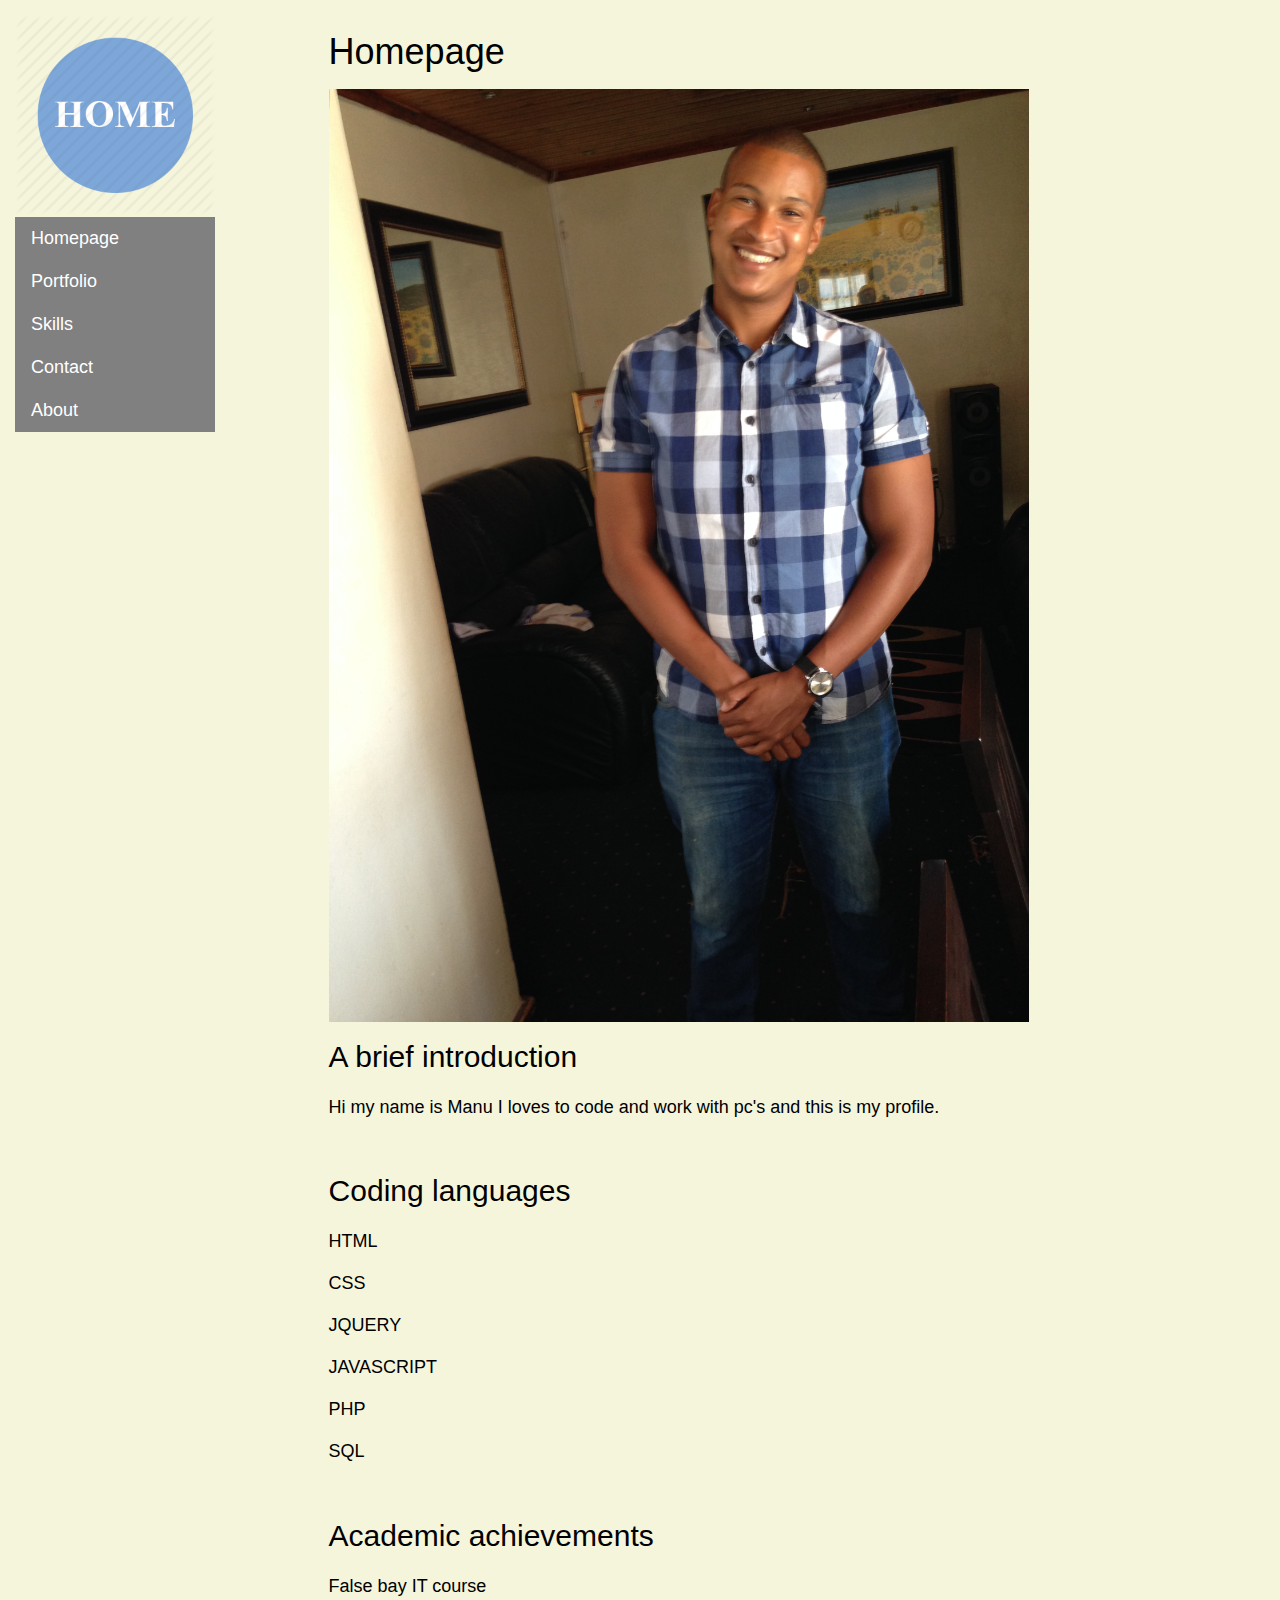
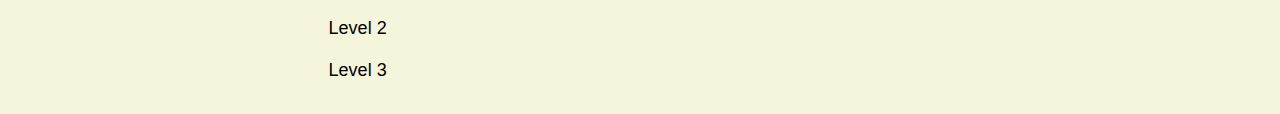
<file: index.html>
<!DOCTYPE html>
<html lang="en">

<head>
    <meta charset="UTF-8">
    <meta name="viewport" content="width-device-width, initial-scale=1.0">
    <title>Homepage</title>
    <link type="text/css" rel="stylesheet" href="w3.css">
    <link type="text/css" rel="stylesheet" href="reponsive_grid.css">
    <link type="text/css" rel="stylesheet" href="styles.css">
    <script src="jquery-3.2.0.min.js"></script>

</head>

<body>
    <div id="container">
      <div class="row">

        <div class="col-3 col-m-3">

                <img src="home.png" width="200px" height="150px">



            <ul>
                <li><big><a href="index.html">Homepage</a></big></li>
                <li><big><a href="portfolio.html">Portfolio</a></big></li>
                <li><big><a href="skills.html">Skills</a></big></li>
                <li><big><a href="contact.html">Contact</a></big></li>
                <li><big><a href="about.html">About</a></big></li>

            </ul>

        </div>



        <div class="col-9 col-m-9">
            <h1>Homepage</h1>
            <!--<img src="">-->
            <img src="manu1.JPG"  width="700px" height="600px">
            <h2>A brief introduction</h2>
            <p><big>Hi my name is Manu I loves to code and work with pc's and this is my profile.</big></p>
            <br>
            <h2>Coding languages</h2>
            <p><big>HTML</big></p>
            <p><big>CSS</big></p>
            <p><big>JQUERY</big></p>
            <p><big>JAVASCRIPT</big></p>
            <p><big>PHP</big></p>
            <p><big>SQL</big></p>
            <br>
            <h2>Academic achievements</h2>
            <!--comeplete-->
            <p><big>False bay IT course</big></p>
            <p><big>Level 2</big></p>
            <p><big>Level 3</big></p>
        </div>


      </div>


    </div>
</body>
</html>
</file>
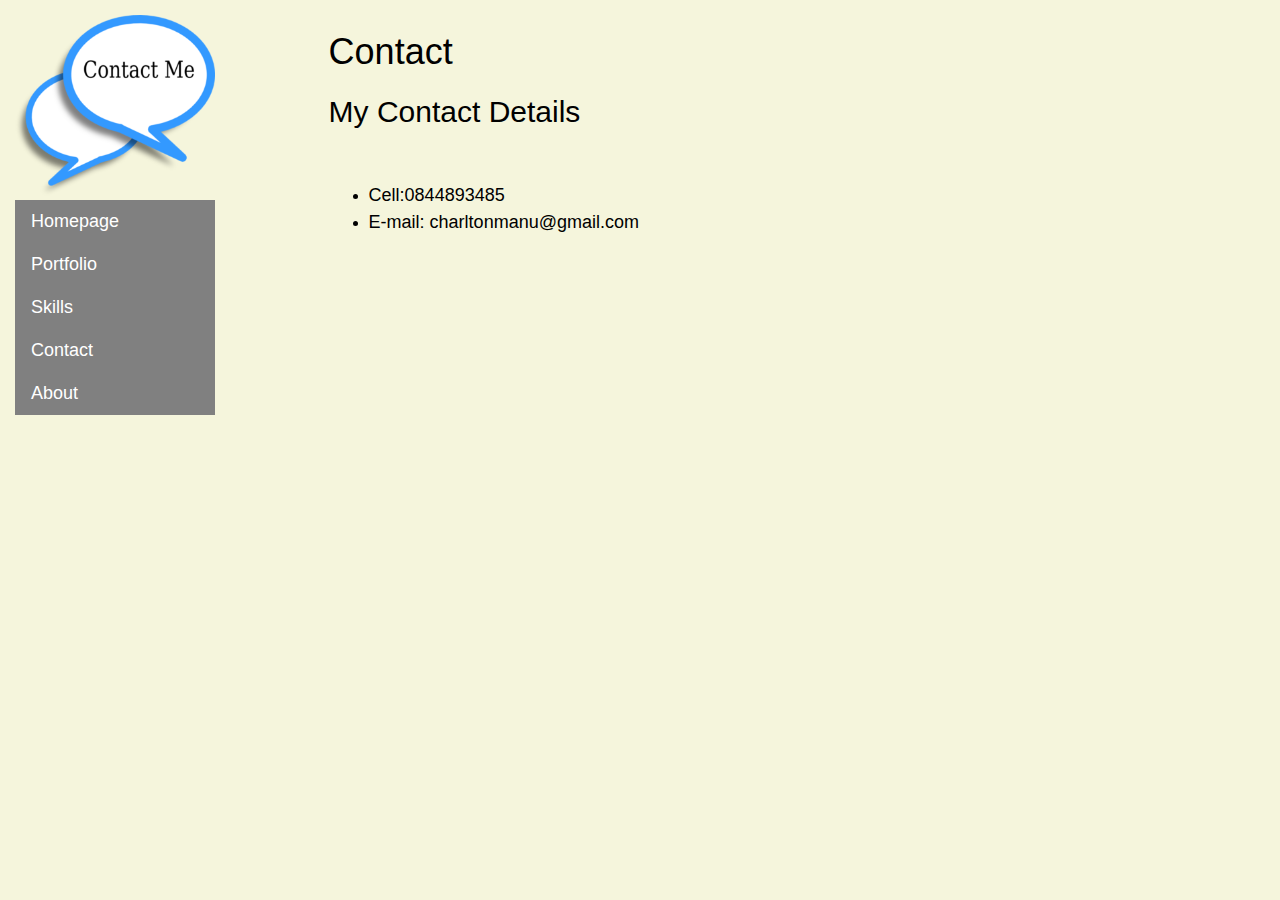
<file: contact.html>
<!DOCTYPE html>
<html lang="en">



<head>
    <meta charset="UTF-8">
    <meta name="viewport" content="width-device-width, initial-scale=1.0">
    <title>Contact</title>
    <link type="text/css" rel="stylesheet" href="w3.css">
    <link type="text/css" rel="stylesheet" href="reponsive_grid.css">
    <link type="text/css" rel="stylesheet" href="styles.css">
    <script src="jquery-3.2.0.min.js"></script>

</head>

<body>
<div id="container">

  <div class="row">
    <div class="col-3 col-m-3">
        <img src="image5.png" width="200px" height="150px">

        <ul>
            <li><big><a href="index.html">Homepage</a></big></li>
            <li><big><a href="portfolio.html">Portfolio</a></big></li>
            <li><big><a href="skills.html">Skills</a></big></li>
            <li><big><a href="contact.html">Contact</a></big></li>
            <li><big><a href="about.html">About</a></big></li>

        </ul>

    </div>

    <div class="col-9 col-m-9">
        <h1>Contact</h1>

        <h2>My Contact Details</h2>
        <br>
        <div class="details">
            <ul class="details">
                <li><big>Cell:0844893485</big></li>
                <li><big>E-mail: charltonmanu@gmail.com</big></li>

            </ul>
        </div>

    </div>





</div>



</body>
</html>
</file>
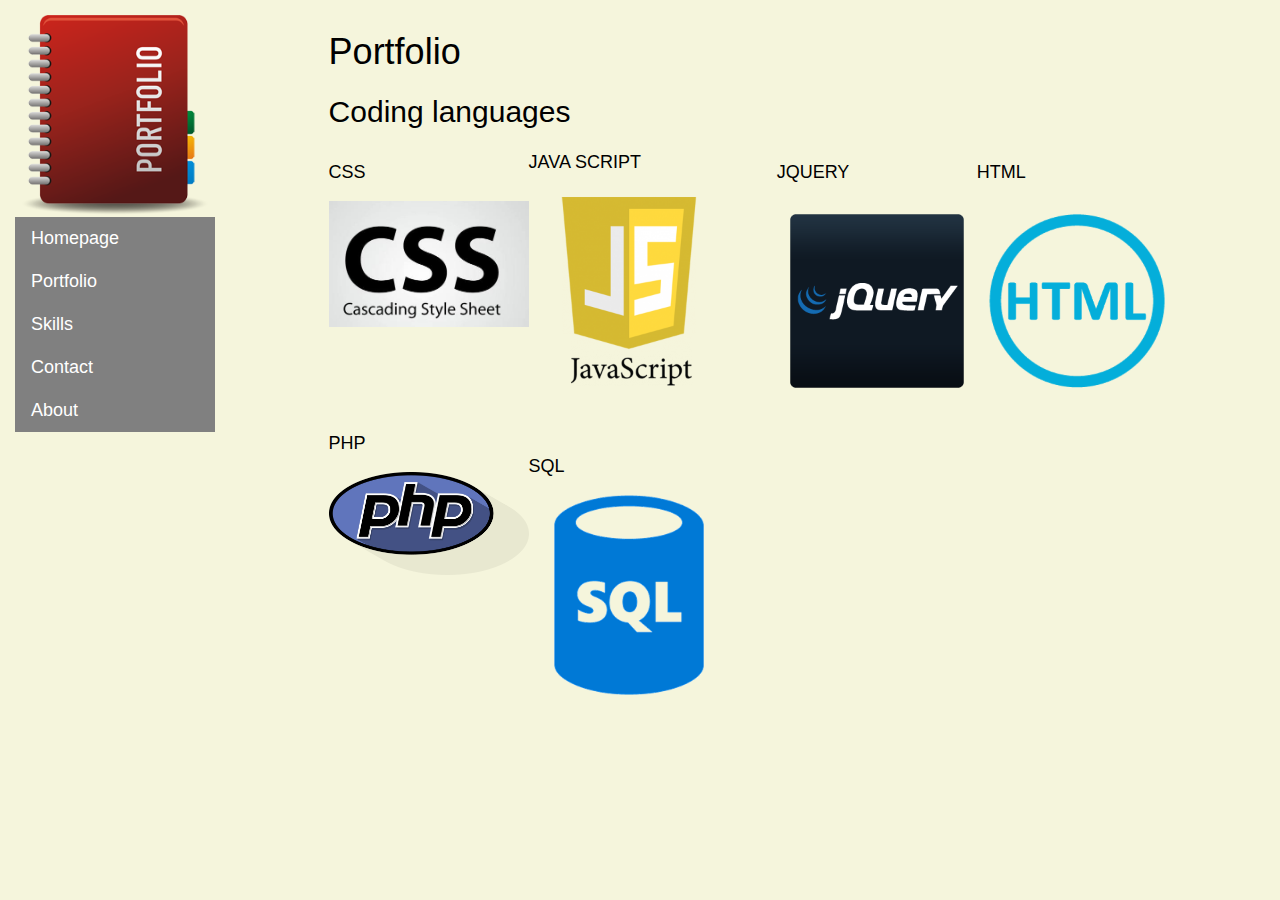
<file: portfolio.html>
<!DOCTYPE html>
<html lang="en">

<head>
    <meta charset="UTF-8">
    <meta name="viewport" content="width-device-width, initial-scale=1.0">
    <title>Portfolio</title>
    <link type="text/css" rel="stylesheet" href="w3.css">
    <link type="text/css" rel="stylesheet" href="reponsive_grid.css">
    <link type="text/css" rel="stylesheet" href="styles.css">
    <script src="jquery-3.2.0.min.js"></script>

</head>

<body>
<div id="container">

  <div class="row">
    <div class="col-3 col-m-3">
        <img src="image6.png" width="200px" height="150px">


        <ul>
            <li><big><a href="index.html">Homepage</a></big></li>
            <li><big><a href="portfolio.html">Portfolio</a></big></li>
            <li><big><a href="skills.html">Skills</a></big></li>
            <li><big><a href="contact.html">Contact</a></big></li>
            <li><big><a href="about.html">About</a></big></li>

        </ul>

    </div>





    <div class="col-9 col-m-9">
        <h1>Portfolio</h1>

        <h2>Coding languages</h2>
        <div class="html">
            <p><big>HTML</big></p>
            <img src="image4.png" height="200px" width="200px">
        </div>

        <div class="css">
            <p><big>CSS</big></p>
            <img src="image3.jpg" height="200px" width="200px">
        </div>

        <div class="jquery">
            <p><big>JQUERY</big></p>
            <img src="image2.png" height="200px" width="200px">
        </div>

        <div class="java script">
            <p><big>JAVA SCRIPT</big></p>
            <img src="image1.png" height="200px" width="200px">
        </div>

        <br>

        <div class="php">
            <p><big>PHP</big></p>
            <img src="php.png" height="200px" width="200px">
        </div>

        <br>

        <div class="php">
            <p><big>SQL</big></p>
            <img src="sql.png" height="200px" width="200px">
        </div>

        <br>
    </div>

  </div>



</div>


</body>
</html>
</file>
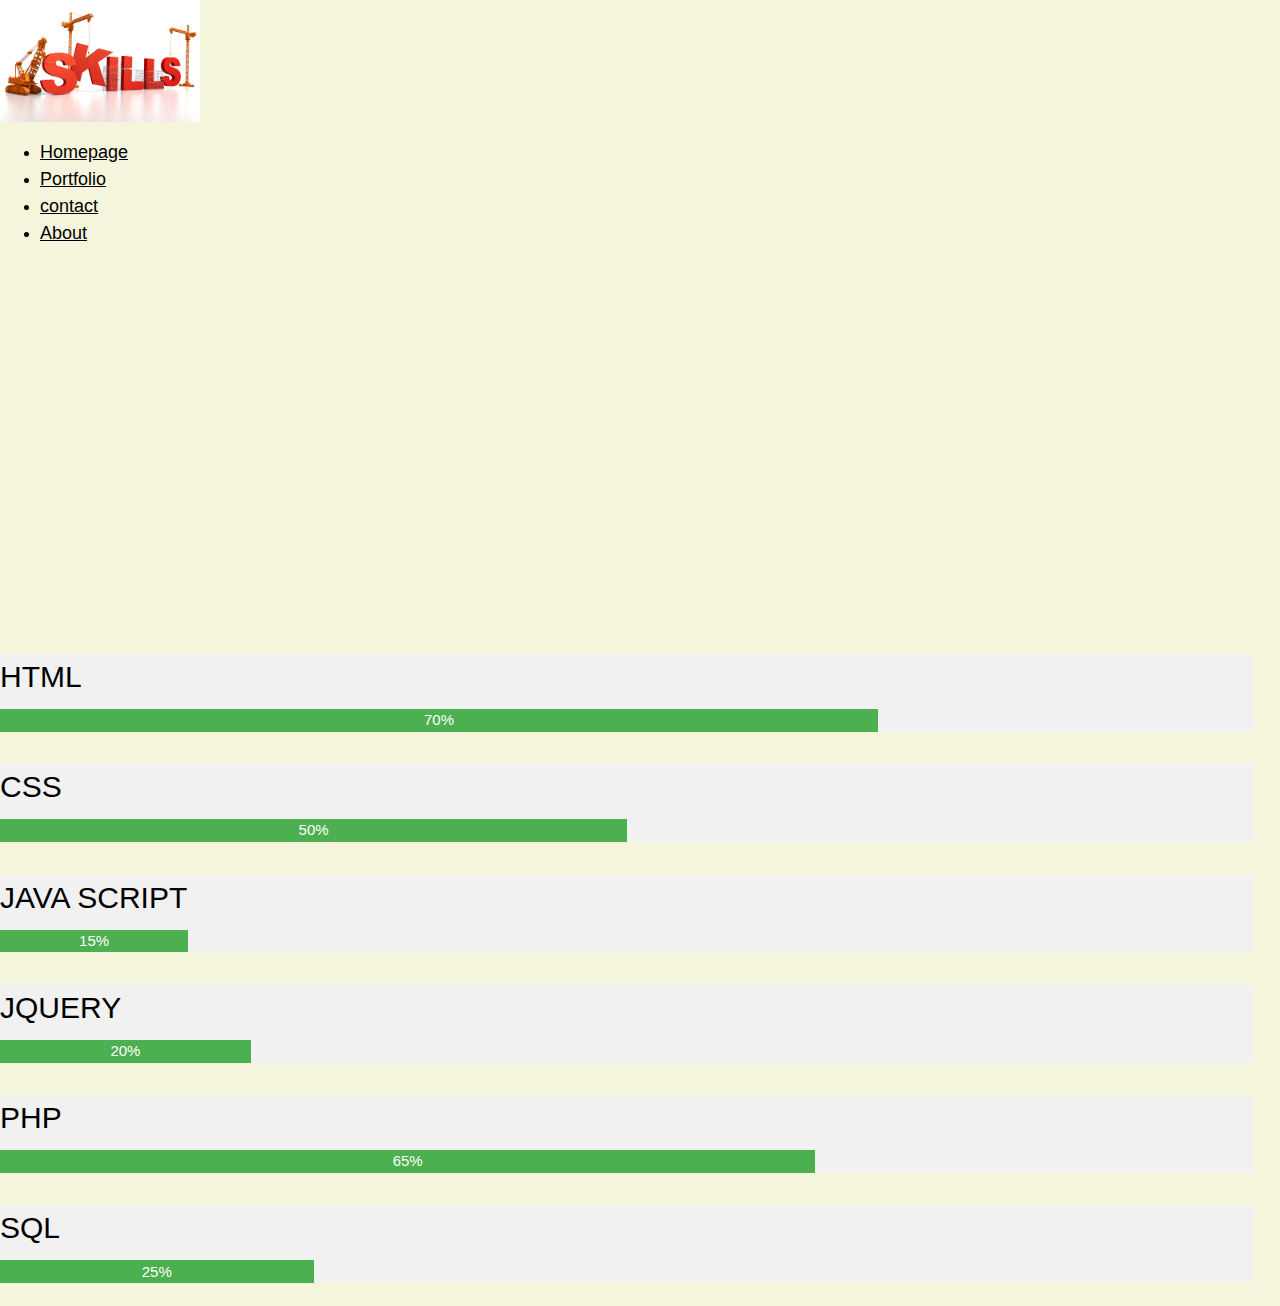
<file: Skills.html>
<!DOCTYPE html>
<html lang="en">

<head>
    <meta charset="UTF-8">
    <title>Skills</title>
    <link type="text/css" rel="stylesheet" href="styles.css">
    <link type="text/css" rel="stylesheet" href="w3.css">
    <script src="jquery-3.2.0.min.js"></script>
</head>

<body>
<div id="container">




    <div class="left">
        <img src="skills.png" alt="Skills" width="200px" hiegt="150px"><!--Get a png image of skills-->

        <ul>
            <li><big><a href="index.html">Homepage</a></big></li>
            <li><big><a href="portfolio.html">Portfolio</a></big></li>
            <!--<li><big><a href="Skills.html">Skills</a></big></li>-->
            <li><big><a href="contact.html">contact</a></big></li>
            <li><big><a href="about.html">About</a></big></li>

        </ul>
    </div>

    <br>
    <br>
    <br>
    <br>
    <br>
    <br>
    <br>
    <br>
    <br>
    <br>
    <br>
    <br>
    <br>
    <br>
    <br>
    <br>
    <br>

    <div class="w3-light-grey">
    <h2>HTML</h2>
    <div class="w3-container w3-green w3-center" style="width:70%">70%</div>
</div><br>

<div class="w3-light-grey">
    <h2>CSS</h2>
    <div class="w3-container w3-green w3-center" style="width:50%">50%</div>
</div><br>

<div class="w3-light-grey">
    <h2>JAVA SCRIPT</h2>
    <div class="w3-container w3-green w3-center" style="width:15%">15%</div>
</div><br>

    <div class="w3-light-grey">
        <h2>JQUERY</h2>
        <div class="w3-container w3-green w3-center" style="width:20%">20%</div>
    </div><br>

    <div class="w3-light-grey">
        <h2>PHP</h2>
        <div class="w3-container w3-green w3-center" style="width:65%">65%</div>
    </div><br>

    <div class="w3-light-grey">
        <h2>SQL</h2>
        <div class="w3-container w3-green w3-center" style="width:25%">25%</div>
    </div><br>



</div>
</file>
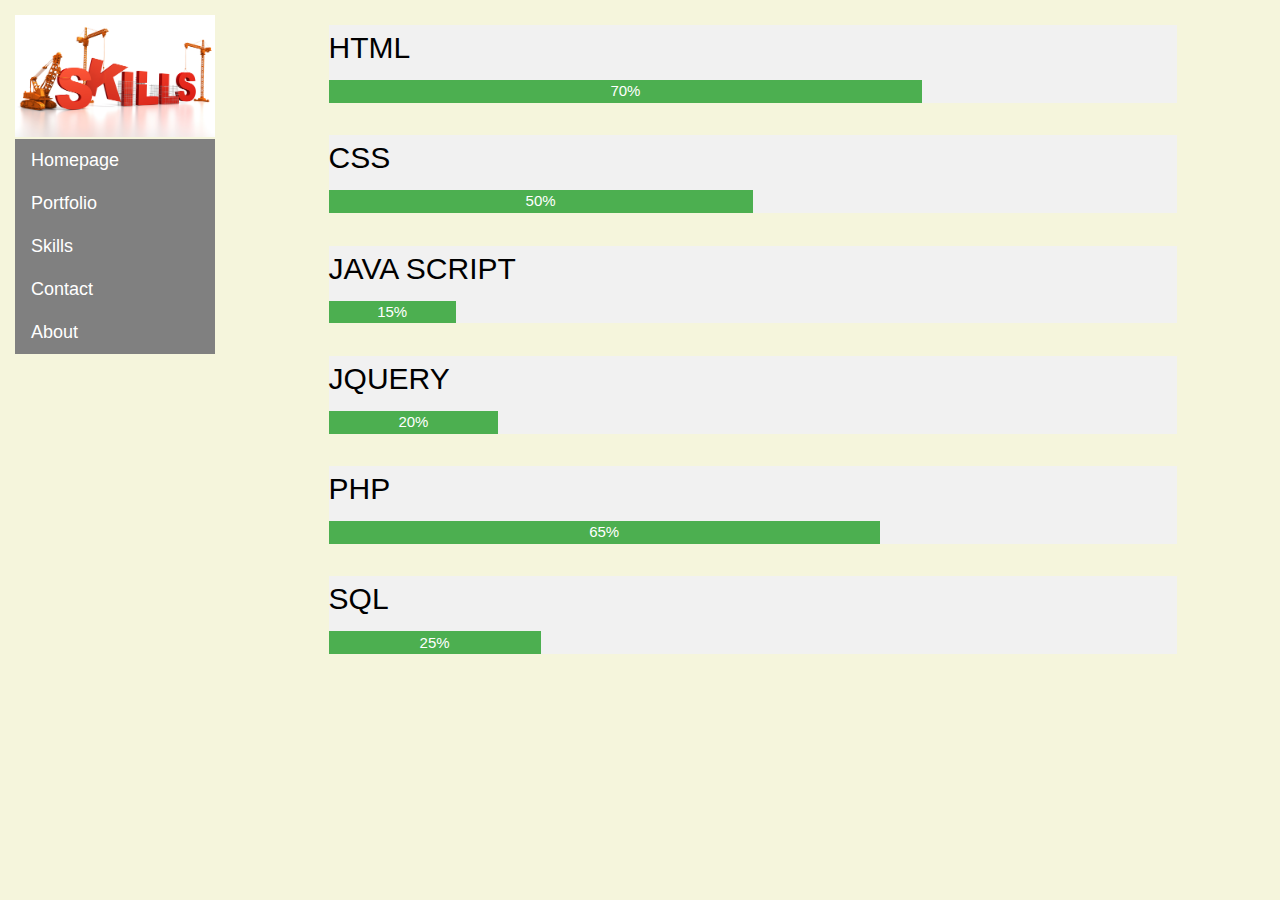
<file: skills.html>
<!DOCTYPE html>
<html lang="en">

<head>
    <meta charset="UTF-8">
    <meta name="viewport" content="width-device-width, initial-scale=1.0">
    <title>Skills</title>
    <link type="text/css" rel="stylesheet" href="w3.css">
    <link type="text/css" rel="stylesheet" href="reponsive_grid.css">
    <link type="text/css" rel="stylesheet" href="styles.css">
    <script src="jquery-3.2.0.min.js"></script>

</head>

<body>
<div id="container">


<div class="row">

    <div class="col-3 col-m-3">
        <img src="skills.png" alt="Skills" width="200px" height="150px"><!--Get a png image of skills-->

        <ul>
            <li><big><a href="index.html">Homepage</a></big></li>
            <li><big><a href="portfolio.html">Portfolio</a></big></li>
            <li><big><a href="skills.html">Skills</a></big></li>
            <li><big><a href="contact.html">Contact</a></big></li>
            <li><big><a href="about.html">About</a></big></li>

        </ul>
    </div>











<div class="col-9 col-m-9">
    <div class="w3-light-grey">
    <h2>HTML</h2>
    <div class="w3-container w3-green w3-center" style="width:70%">70%</div>
</div><br>

<div class="w3-light-grey">
    <h2>CSS</h2>
    <div class="w3-container w3-green w3-center" style="width:50%">50%</div>
</div><br>

<div class="w3-light-grey">
    <h2>JAVA SCRIPT</h2>
    <div class="w3-container w3-green w3-center" style="width:15%">15%</div>
</div><br>

    <div class="w3-light-grey">
        <h2>JQUERY</h2>
        <div class="w3-container w3-green w3-center" style="width:20%">20%</div>
    </div><br>

    <div class="w3-light-grey">
        <h2>PHP</h2>
        <div class="w3-container w3-green w3-center" style="width:65%">65%</div>
    </div><br>

    <div class="w3-light-grey">
        <h2>SQL</h2>
        <div class="w3-container w3-green w3-center" style="width:25%">25%</div>
    </div><br>
</div>

</div>

</div>
</file>
<file: reponsive_grid.css>
* {
    box-sizing: border-box;
}
.header {
    border: 1px solid red;
    padding: 15px;
}
.row::after {
    content: "";
    clear: both;
    display: table;
}
/* For mobile phones: */
[class*="col-"] {
    width: 100%;
}

@media only screen and (min-width: 600px) {
    /* For tablets: */
    .col-m-1 {width: 8.33%;}
    .col-m-2 {width: 16.66%;}
    .col-m-3 {width: 25%;}
    .col-m-4 {width: 33.33%;}
    .col-m-5 {width: 41.66%;}
    .col-m-6 {width: 50%;}
    .col-m-7 {width: 58.33%;}
    .col-m-8 {width: 66.66%;}
    .col-m-9 {width: 75%;}
    .col-m-10 {width: 83.33%;}
    .col-m-11 {width: 91.66%;}
    .col-m-12 {width: 100%;}
}
@media only screen and (min-width: 768px) {
    /* For desktop: */
    .col-1 {width: 8.33%;}
    .col-2 {width: 16.66%;}
    .col-3 {width: 25%;}
    .col-4 {width: 33.33%;}
    .col-5 {width: 41.66%;}
    .col-6 {width: 50%;}
    .col-7 {width: 58.33%;}
    .col-8 {width: 66.66%;}
    .col-9 {width: 75%;}
    .col-10 {width: 83.33%;}
    .col-11 {width: 91.66%;}
    .col-12 {width: 100%;}
}

img {
    max-width: 100%;
    height: auto;
}
</file>
<file: styles.css>
* {
    box-sizing: border-box;
}

body{
    background-color: beige;

}

#container{
    width: 98% ;
}



.col-3 ul {
    list-style-type: none;
    margin: 0;
    padding: 0;
    width: 200px;
    background-color: grey;
    box-sizing: border-box;

}

.col-3 li a {
    display: block;
    color: white;
    padding: 8px 16px;
    text-decoration: none;
    box-sizing: border-box;

}

/* Change the link color on hover */
.col-3 li a:hover {
    background-color: black;
    color: red;

}

.col-9{
    float: left;
    width: 70%;

    padding: 15px;

}

.col-3{
    float: left;
    width: 25%;

    padding: 15px;



}

.html{
    float: right;

}

.css{
    float: left;

}

.jquery{
    float: right;

}

.php{
    float: left;

}

.col-9.col-m-9.index{
    width: 100%;
    height: auto;
}
</file>
